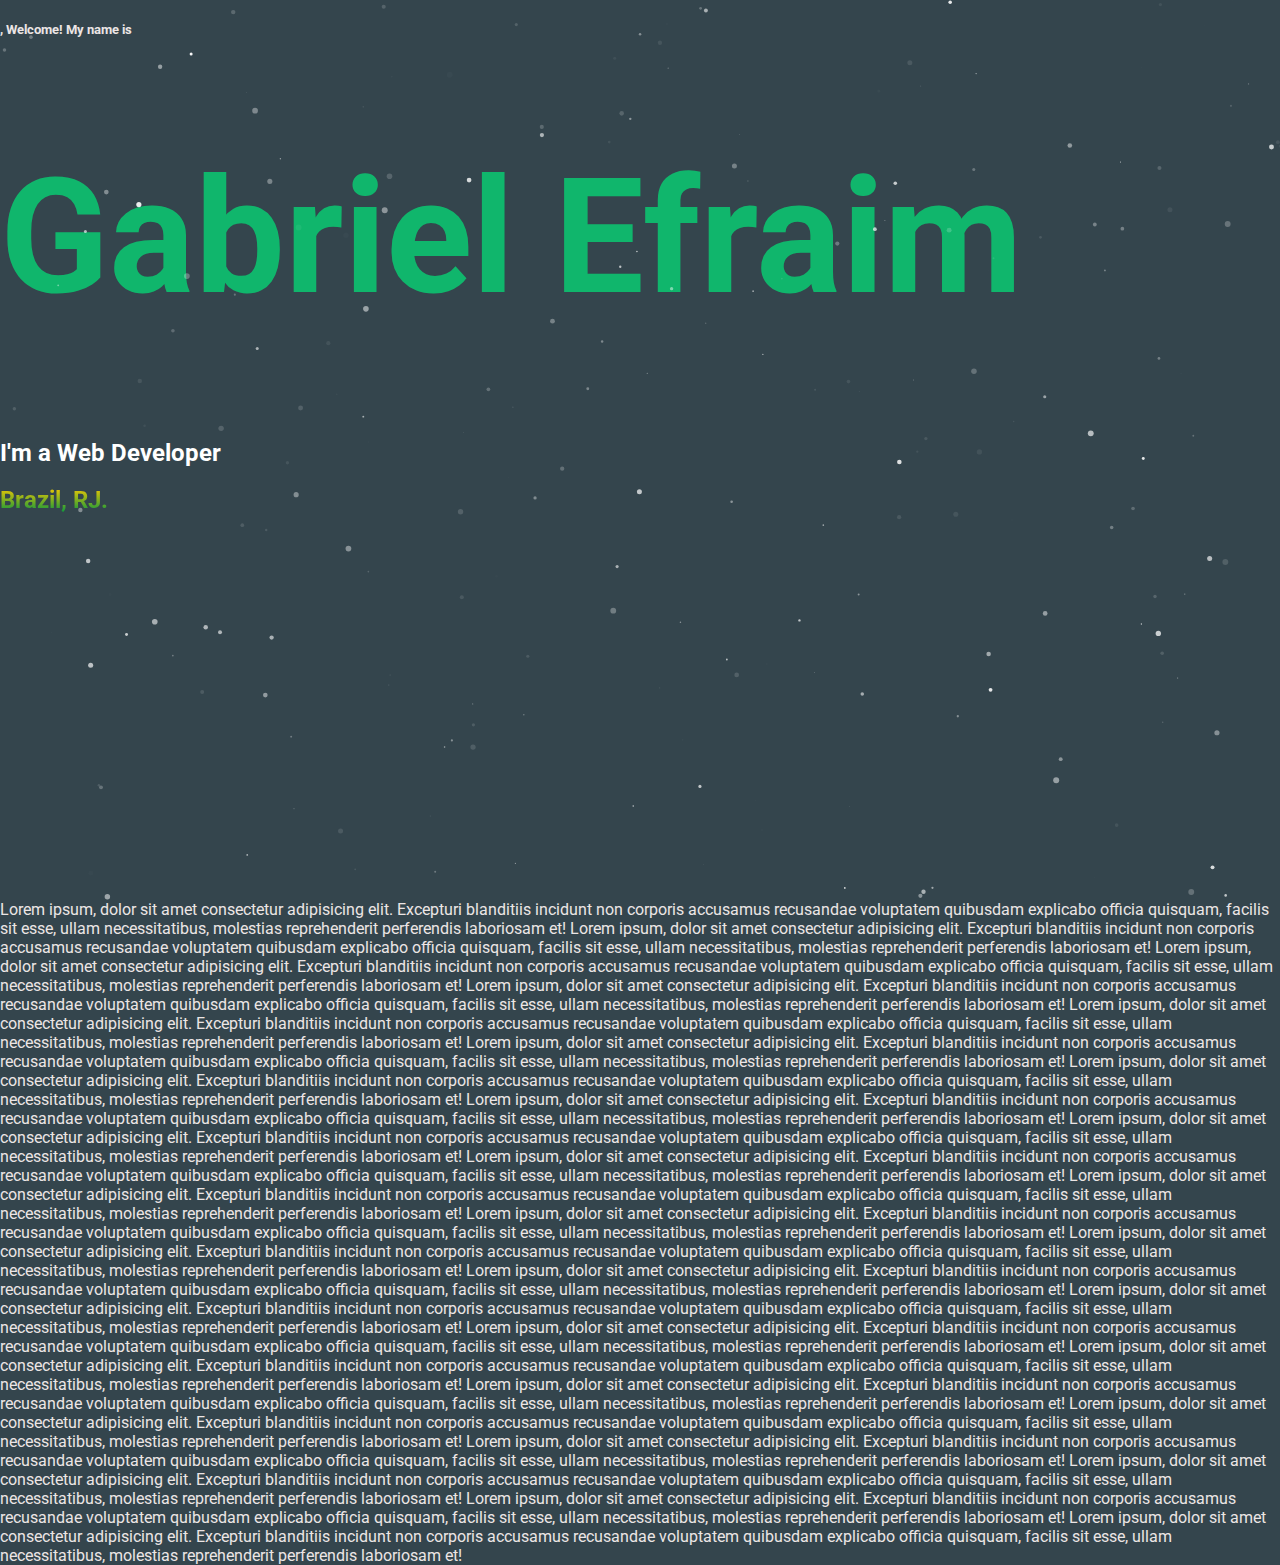
<file: Portfolio Novo/index.html>
<!DOCTYPE html>
<html lang="pt-br">

<head>
  <title>Gabriel's Portfolio</title>
  <!-- Required meta tags -->
  <meta charset="utf-8" />
  <meta name="viewport" content="width=device-width, initial-scale=1, shrink-to-fit=no" />

  <!-- Bootstrap CSS v5.2.1 -->
  <link href="https://cdn.jsdelivr.net/npm/bootstrap@5.3.2/dist/css/bootstrap.min.css" rel="stylesheet"
    integrity="sha384-T3c6CoIi6uLrA9TneNEoa7RxnatzjcDSCmG1MXxSR1GAsXEV/Dwwykc2MPK8M2HN" crossorigin="anonymous" />
  <link rel="stylesheet" href="https://cdnjs.cloudflare.com/ajax/libs/font-awesome/6.5.2/css/all.min.css"
    integrity="sha512-SnH5WK+bZxgPHs44uWIX+LLJAJ9/2PkPKZ5QiAj6Ta86w+fsb2TkcmfRyVX3pBnMFcV7oQPJkl9QevSCWr3W6A=="
    crossorigin="anonymous" referrerpolicy="no-referrer" />
  <link rel="stylesheet" href="styles.css" />

</head>

<body>
  <div id="particles-js"></div>
  <header class="fixed-top mt-3">

    <div class="container" id="navbar">
      <nav class="nav justify-content-center align-items-center fs-1">
        <a class="nav-link" id="linkedin" aria-current="page" href="#" title="Perfil LinkedIn"><i
            class="fa-brands fa-linkedin" aria-hidden="true"></i></a>
        <a class="nav-link" id="whatsapp" aria-current="page" href="#" title="Mensage"><i
            class="fa-brands fa-whatsapp" aria-hidden="true"></i></a>
        <a class="nav-link" id="github" aria-current="page" href="#" title="Portfolio GitHub"><i class="fa-brands fa-github"
            aria-hidden="true"></i></a>
        <a class="nav-link" id="instagram" aria-current="page" href="https://www.instagram.com/gabriel_efraim/"
          title="Instagram"><i class="fa-brands fa-instagram" aria-hidden="true"></i></a>
        <a class="nav-link" id="email" aria-current="page" href="mailto:efraimgabriel042@gmail.com"
          title="efraimgabriel042@gmail.com"><i class="fa fa-envelope" aria-hidden="true"></i></a>
      </nav>
    </div>
  </header>
  <main>
    <div class="container-fluid mt-5">
      <div class="row justify-content-center align-items-center text-center" id="hero">
        <div class="col-12">
          <h5><span id="bomdia"></span>, Welcome! My name is</h5>
          <h1 id="nome">Gabriel Efraim</h1>
          <h2 class="second">I'm a Web Developer<br></h2>
          <h2 class="first"><i class="fa fa-location-dot" aria-hidden="true"></i> Brazil, RJ.</h2>
        </div>
      </div>
    </div>
    <div class="container mt-5">
      Lorem ipsum, dolor sit amet consectetur adipisicing elit. Excepturi blanditiis incidunt non corporis accusamus
      recusandae voluptatem quibusdam explicabo officia quisquam, facilis sit esse, ullam necessitatibus, molestias
      reprehenderit perferendis laboriosam et!
      Lorem ipsum, dolor sit amet consectetur adipisicing elit. Excepturi blanditiis incidunt non corporis accusamus
      recusandae voluptatem quibusdam explicabo officia quisquam, facilis sit esse, ullam necessitatibus, molestias
      reprehenderit perferendis laboriosam et!
      Lorem ipsum, dolor sit amet consectetur adipisicing elit. Excepturi blanditiis incidunt non corporis accusamus
      recusandae voluptatem quibusdam explicabo officia quisquam, facilis sit esse, ullam necessitatibus, molestias
      reprehenderit perferendis laboriosam et!
      Lorem ipsum, dolor sit amet consectetur adipisicing elit. Excepturi blanditiis incidunt non corporis accusamus
      recusandae voluptatem quibusdam explicabo officia quisquam, facilis sit esse, ullam necessitatibus, molestias
      reprehenderit perferendis laboriosam et!
      Lorem ipsum, dolor sit amet consectetur adipisicing elit. Excepturi blanditiis incidunt non corporis accusamus
      recusandae voluptatem quibusdam explicabo officia quisquam, facilis sit esse, ullam necessitatibus, molestias
      reprehenderit perferendis laboriosam et!
      Lorem ipsum, dolor sit amet consectetur adipisicing elit. Excepturi blanditiis incidunt non corporis accusamus
      recusandae voluptatem quibusdam explicabo officia quisquam, facilis sit esse, ullam necessitatibus, molestias
      reprehenderit perferendis laboriosam et!
      Lorem ipsum, dolor sit amet consectetur adipisicing elit. Excepturi blanditiis incidunt non corporis accusamus
      recusandae voluptatem quibusdam explicabo officia quisquam, facilis sit esse, ullam necessitatibus, molestias
      reprehenderit perferendis laboriosam et!
      Lorem ipsum, dolor sit amet consectetur adipisicing elit. Excepturi blanditiis incidunt non corporis accusamus
      recusandae voluptatem quibusdam explicabo officia quisquam, facilis sit esse, ullam necessitatibus, molestias
      reprehenderit perferendis laboriosam et!
      Lorem ipsum, dolor sit amet consectetur adipisicing elit. Excepturi blanditiis incidunt non corporis accusamus
      recusandae voluptatem quibusdam explicabo officia quisquam, facilis sit esse, ullam necessitatibus, molestias
      reprehenderit perferendis laboriosam et!
      Lorem ipsum, dolor sit amet consectetur adipisicing elit. Excepturi blanditiis incidunt non corporis accusamus
      recusandae voluptatem quibusdam explicabo officia quisquam, facilis sit esse, ullam necessitatibus, molestias
      reprehenderit perferendis laboriosam et!
      Lorem ipsum, dolor sit amet consectetur adipisicing elit. Excepturi blanditiis incidunt non corporis accusamus
      recusandae voluptatem quibusdam explicabo officia quisquam, facilis sit esse, ullam necessitatibus, molestias
      reprehenderit perferendis laboriosam et!
      Lorem ipsum, dolor sit amet consectetur adipisicing elit. Excepturi blanditiis incidunt non corporis accusamus
      recusandae voluptatem quibusdam explicabo officia quisquam, facilis sit esse, ullam necessitatibus, molestias
      reprehenderit perferendis laboriosam et!
      Lorem ipsum, dolor sit amet consectetur adipisicing elit. Excepturi blanditiis incidunt non corporis accusamus
      recusandae voluptatem quibusdam explicabo officia quisquam, facilis sit esse, ullam necessitatibus, molestias
      reprehenderit perferendis laboriosam et!
      Lorem ipsum, dolor sit amet consectetur adipisicing elit. Excepturi blanditiis incidunt non corporis accusamus
      recusandae voluptatem quibusdam explicabo officia quisquam, facilis sit esse, ullam necessitatibus, molestias
      reprehenderit perferendis laboriosam et!
      Lorem ipsum, dolor sit amet consectetur adipisicing elit. Excepturi blanditiis incidunt non corporis accusamus
      recusandae voluptatem quibusdam explicabo officia quisquam, facilis sit esse, ullam necessitatibus, molestias
      reprehenderit perferendis laboriosam et!
      Lorem ipsum, dolor sit amet consectetur adipisicing elit. Excepturi blanditiis incidunt non corporis accusamus
      recusandae voluptatem quibusdam explicabo officia quisquam, facilis sit esse, ullam necessitatibus, molestias
      reprehenderit perferendis laboriosam et!
      Lorem ipsum, dolor sit amet consectetur adipisicing elit. Excepturi blanditiis incidunt non corporis accusamus
      recusandae voluptatem quibusdam explicabo officia quisquam, facilis sit esse, ullam necessitatibus, molestias
      reprehenderit perferendis laboriosam et!
      Lorem ipsum, dolor sit amet consectetur adipisicing elit. Excepturi blanditiis incidunt non corporis accusamus
      recusandae voluptatem quibusdam explicabo officia quisquam, facilis sit esse, ullam necessitatibus, molestias
      reprehenderit perferendis laboriosam et!
      Lorem ipsum, dolor sit amet consectetur adipisicing elit. Excepturi blanditiis incidunt non corporis accusamus
      recusandae voluptatem quibusdam explicabo officia quisquam, facilis sit esse, ullam necessitatibus, molestias
      reprehenderit perferendis laboriosam et!
      Lorem ipsum, dolor sit amet consectetur adipisicing elit. Excepturi blanditiis incidunt non corporis accusamus
      recusandae voluptatem quibusdam explicabo officia quisquam, facilis sit esse, ullam necessitatibus, molestias
      reprehenderit perferendis laboriosam et!
      Lorem ipsum, dolor sit amet consectetur adipisicing elit. Excepturi blanditiis incidunt non corporis accusamus
      recusandae voluptatem quibusdam explicabo officia quisquam, facilis sit esse, ullam necessitatibus, molestias
      reprehenderit perferendis laboriosam et!
      Lorem ipsum, dolor sit amet consectetur adipisicing elit. Excepturi blanditiis incidunt non corporis accusamus
      recusandae voluptatem quibusdam explicabo officia quisquam, facilis sit esse, ullam necessitatibus, molestias
      reprehenderit perferendis laboriosam et!
      Lorem ipsum, dolor sit amet consectetur adipisicing elit. Excepturi blanditiis incidunt non corporis accusamus
      recusandae voluptatem quibusdam explicabo officia quisquam, facilis sit esse, ullam necessitatibus, molestias
      reprehenderit perferendis laboriosam et!
    </div>
  </main>
  <footer>
    <!-- place footer here -->
  </footer>
  <!-- Bootstrap JavaScript Libraries -->
  <script src="https://cdn.jsdelivr.net/npm/@popperjs/core@2.11.8/dist/umd/popper.min.js"
    integrity="sha384-I7E8VVD/ismYTF4hNIPjVp/Zjvgyol6VFvRkX/vR+Vc4jQkC+hVqc2pM8ODewa9r"
    crossorigin="anonymous"></script>
  <script src="https://code.jquery.com/jquery-3.7.1.js" integrity="sha256-eKhayi8LEQwp4NKxN+CfCh+3qOVUtJn3QNZ0TciWLP4="
    crossorigin="anonymous"></script>

  <script src="https://cdn.jsdelivr.net/npm/bootstrap@5.3.2/dist/js/bootstrap.min.js"
    integrity="sha384-BBtl+eGJRgqQAUMxJ7pMwbEyER4l1g+O15P+16Ep7Q9Q+zqX6gSbd85u4mG4QzX+"
    crossorigin="anonymous"></script>

  <script src="particles.min.js"></script>
  <script src="script.js"></script>
</body>

</html>
</file>
<file: Portfolio Novo/styles.css>
@import url('https://fonts.googleapis.com/css2?family=Roboto:ital,wght@0,100;0,300;0,400;0,500;0,700;0,900;1,100;1,300;1,400;1,500;1,700;1,900&display=swap');

:root{
  --cor-primaria: rgba(7, 212, 116, 0.792);
}


body {
  background-color: #34454d;
  color: rgb(236, 229, 229);
  margin: 0;
  /* Espaço para a navbar fixa */
  font-family: "Roboto", sans-serif !important;
}

#particles-js {
  position: absolute;
  width: 100%;
  height: 100vh;
  top: 0;
  left: 0;
  z-index: 1;
}

.nav-item a {
  color: rgba(7, 212, 116, 0.792);
  text-decoration: none;
  transition: 0.8s;
}

.nav-link:hover {
  transform: scale(1.5);
  /* Expande o ícone */
}

.nav-item a i {
  display: flexbox;
}
#navbar .nav-link{
  color: rgba(7, 212, 116, 0.792);
}
.hidden-navbar {
  display: none;
}

#linkedin:hover {
  color: #0a66c2;
}
.nav-link{
  color: rgba(7, 212, 116, 0.792);
  transition:0.25s;
  font-size: 3rem;
}

#instagram:hover {
  color: #fd1d1d;
}

#email:hover {
  color: #fbbc05;
}

#github:hover {
  color: #6e5494;
}

#hero {
  height: 100vh;
  pointer-events: none;
  overflow: hidden !important;
}

#nome {
  font-size: 10rem;
  color: var(--cor-primaria);
  
}

#whatsapp:hover{
  color:#009440	;
}



.second{
  color:#ffff		;
}

.first{
  background: -webkit-linear-gradient(#ffcb00, #009440);
  -webkit-background-clip: text;
  -webkit-text-fill-color: transparent;
}
</file>
